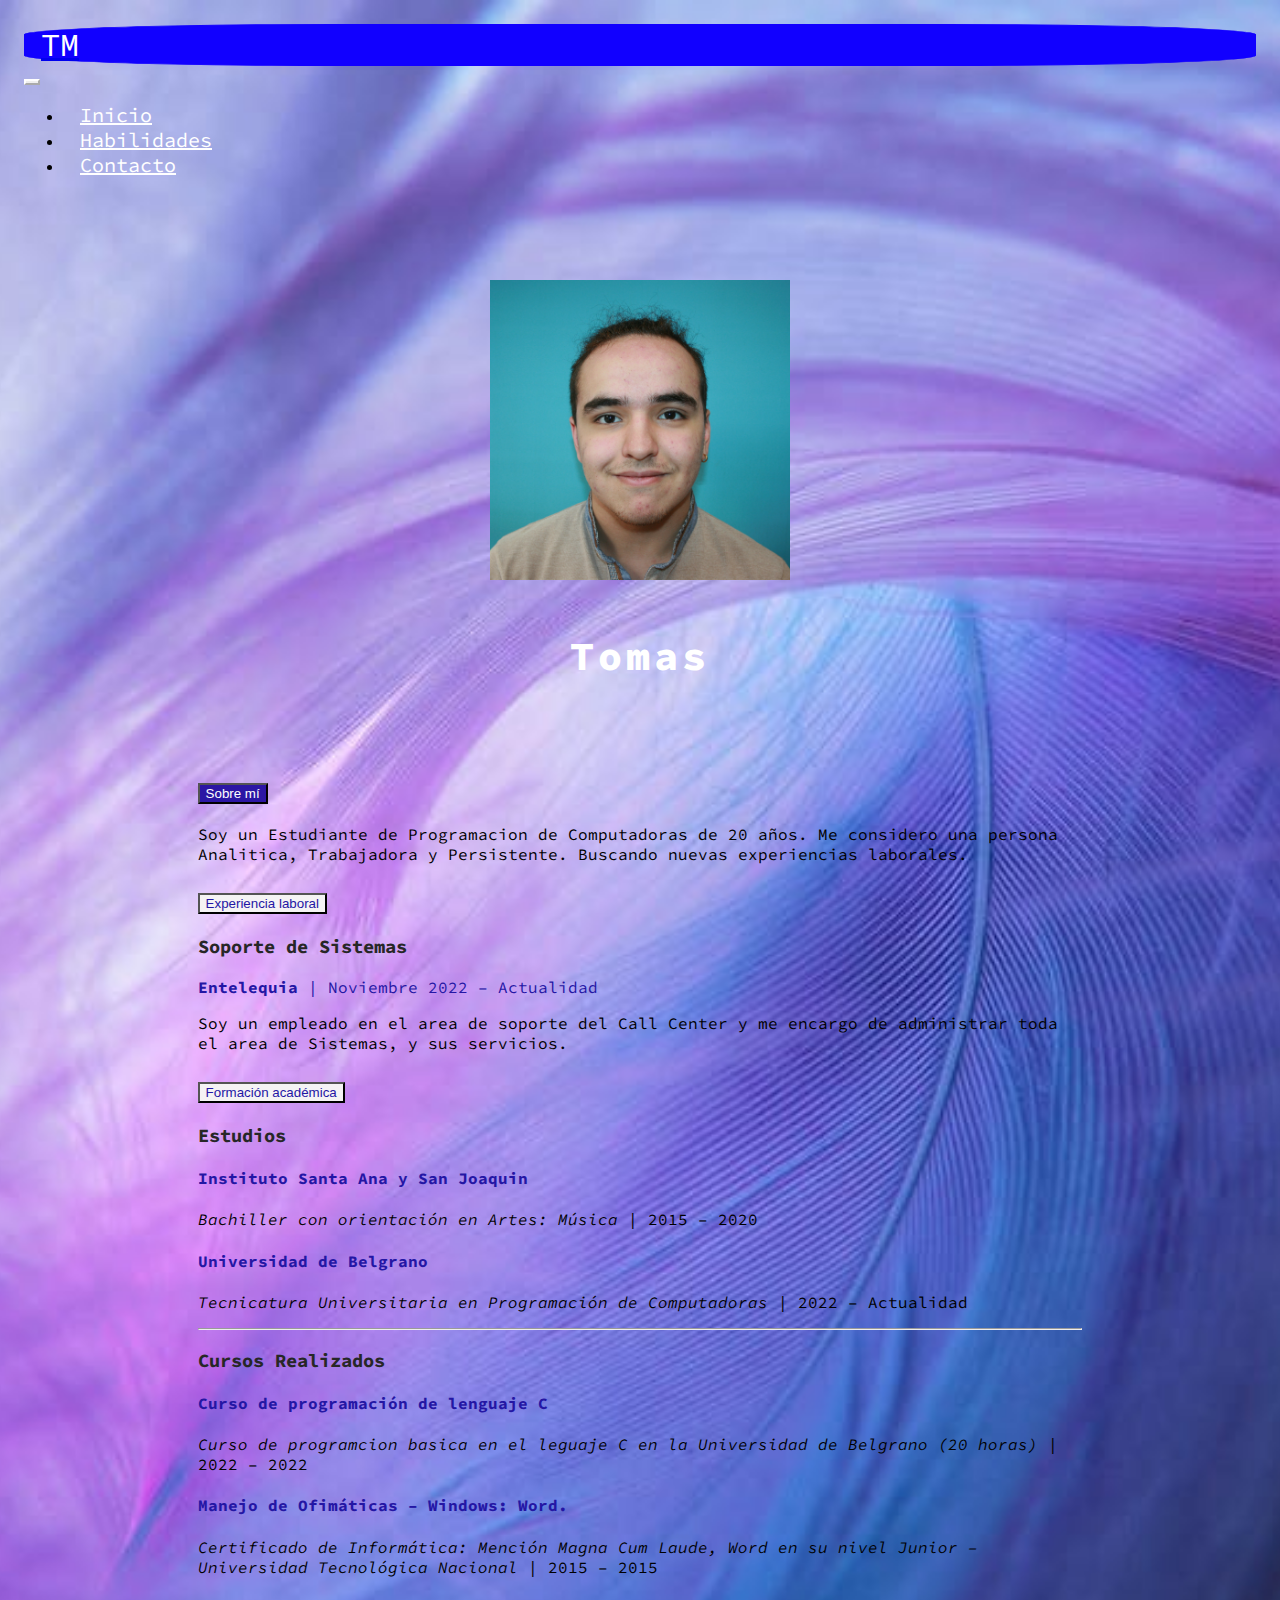
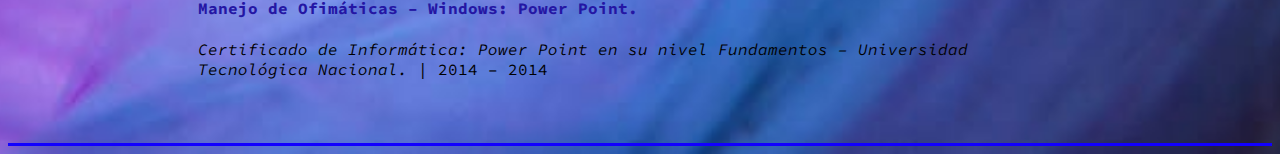
<file: index.html>
<!DOCTYPE html>
<html lang="es">

<head>
  <meta charset="UTF-8" />
  <meta http-equiv="X-UA-Compatible" content="IE=edge" />
  <meta name="viewport" content="width=device-width, initial-scale=1.0" />
  <title>CV</title>
  <link href="https://cdn.jsdelivr.net/npm/bootstrap@5.3.0-alpha3/dist/css/bootstrap.min.css" rel="stylesheet"
    integrity="sha384-KK94CHFLLe+nY2dmCWGMq91rCGa5gtU4mk92HdvYe+M/SXH301p5ILy+dN9+nJOZ" crossorigin="anonymous">
  <link rel="stylesheet" href="https://cdn.jsdelivr.net/npm/bootstrap-icons@1.10.5/font/bootstrap-icons.css">
  <link rel="stylesheet" href="styles/estilo.css">
  <script src="js/animation.js" defer></script>
  <link rel="preconnect" href="https://fonts.googleapis.com">
  <link rel="preconnect" href="https://fonts.gstatic.com" crossorigin>
  <link href="https://fonts.googleapis.com/css2?family=Source+Code+Pro:wght@400;600;800&display=swap" rel="stylesheet">
</head>

<body>
  <nav class="navbar navbar-expand-md navbarper">
    <div class="container-fluid">
      <a class="navbar-brand" href="#">
        <div class="iconoper">TM</div>
      </a>
      <button class="navbar-toggler" type="button" data-bs-toggle="collapse" data-bs-target="#navbar-toggler"
        aria-controls="navbarTogglerDemo01" aria-expanded="false" aria-label="Toggle navigation">
        <span class="navbar-toggler-icon"></span>
      </button>
      <div class="collapse navbar-collapse" id="navbar-toggler">
        <ul class="navbar-nav d-flex justify-content-center align-items-center">
          <li class="nav-item">
            <a class="nav-link navlinkper" aria-current="page" href="#">Inicio</a>
          </li>
          <li class="nav-item">
            <a class="nav-link navlinkper" href="pages/habilidades.html">Habilidades</a>
          </li>
          <li class="nav-item">
            <a class="nav-link navlinkper" href="pages/contacto.html">Contacto</a>
          </li>
        </ul>
      </div>
    </div>
  </nav>

  <section class="hero align-items-stretch">
    <div class="hero-principal d-flex flex-column justify-content-center align-items-center">
      <img class="hero-imagen-perfil" src="img/TomasM.JPG" alt="">
      <h1 id="titulo">Tomas Mendoza</h1>
    </div>
  </section>

  <section>
    <div class="accordionper accordion" id="accordionExample">
      <div class="accordion-item-per accordion-item">
        <h2 class="accordion-header">
          <button class="accordion-button-per accordion-button" type="button" data-bs-toggle="collapse"
            data-bs-target="#collapseOne" aria-expanded="true" aria-controls="collapseOne">
            Sobre m&iacute;
          </button>
        </h2>
        <div id="collapseOne" class="accordion-collapse collapse show" data-bs-parent="#accordionExample">
          <div class="accordion-body">
            <p>Soy un Estudiante de Programacion de Computadoras de 20 a&ntilde;os.
              Me considero una persona Analitica, Trabajadora y Persistente.
              Buscando nuevas experiencias laborales.</p>
          </div>
        </div>
      </div>
      <div class="accordion-item">
        <h2 class="accordion-header">
          <button class="accordion-button-per accordion-button collapsed" type="button" data-bs-toggle="collapse"
            data-bs-target="#collapseThree" aria-expanded="false" aria-controls="collapseThree">
            Experiencia laboral
          </button>
        </h2>
        <div id="collapseThree" class="accordion-collapse collapse" data-bs-parent="#accordionExample">
          <div class="accordion-body">
            <h3>Soporte de Sistemas</h3>
            <p class="resaltado"><strong>Entelequia</strong> | Noviembre 2022 &ndash; Actualidad</p>
            <p>Soy un empleado en el area de soporte del Call Center y me encargo de administrar toda el area de
              Sistemas, y sus servicios.</p>
          </div>
        </div>
      </div>
      <div class="accordion-item">
        <h2 class="accordion-header">
          <button class="accordion-button-per accordion-button collapsed" type="button" data-bs-toggle="collapse"
            data-bs-target="#collapseFour" aria-expanded="false" aria-controls="collapseFour">
            Formaci&oacute;n acad&eacute;mica
          </button>
        </h2>
        <div id="collapseFour" class="accordion-collapse collapse" data-bs-parent="#accordionExample">
          <div class="accordion-body">
            <h3>Estudios</h3>
            <h4>Instituto Santa Ana y San Joaquin</h4>
            <p><i>Bachiller con orientaci&oacute;n en Artes: M&uacute;sica</i> | 2015 &ndash; 2020</p>
            <h4>Universidad de Belgrano</h4>
            <p><i>Tecnicatura Universitaria en Programaci&oacute;n de Computadoras</i> | 2022 &ndash; Actualidad</p>
            <hr>

            <h3>Cursos Realizados</h3>

            <h4>Curso de programaci&oacute;n de lenguaje C</h4>
            <p><i>Curso de programcion basica en el leguaje C en la Universidad de Belgrano (20 horas)</i> | 2022
              &ndash; 2022</p>

            <h4>Manejo de Ofim&aacute;ticas &ndash; Windows: Word.</h4>
            <p><i>Certificado de Inform&aacute;tica: Menci&oacute;n Magna Cum Laude, Word en su nivel Junior &ndash;
                Universidad Tecnol&oacute;gica Nacional</i> | 2015 &ndash; 2015 </p>

            <h4>Manejo de Ofim&aacute;ticas &ndash; Windows: Power Point.</h4>
            <p><i>Certificado de Inform&aacute;tica: Power Point en su nivel Fundamentos &ndash; Universidad
                Tecnol&oacute;gica Nacional.</i> | 2014 &ndash; 2014</p>

          </div>
        </div>
      </div>
    </div>
  </section>

  <footer class="footerper d-flex flex-column align-items-center justify-content-center">

  </footer>
  <script src="https://cdn.jsdelivr.net/npm/bootstrap@5.3.0-alpha3/dist/js/bootstrap.bundle.min.js"
    integrity="sha384-ENjdO4Dr2bkBIFxQpeoTz1HIcje39Wm4jDKdf19U8gI4ddQ3GYNS7NTKfAdVQSZe"
    crossorigin="anonymous"></script>
</body>

</html>
</file>
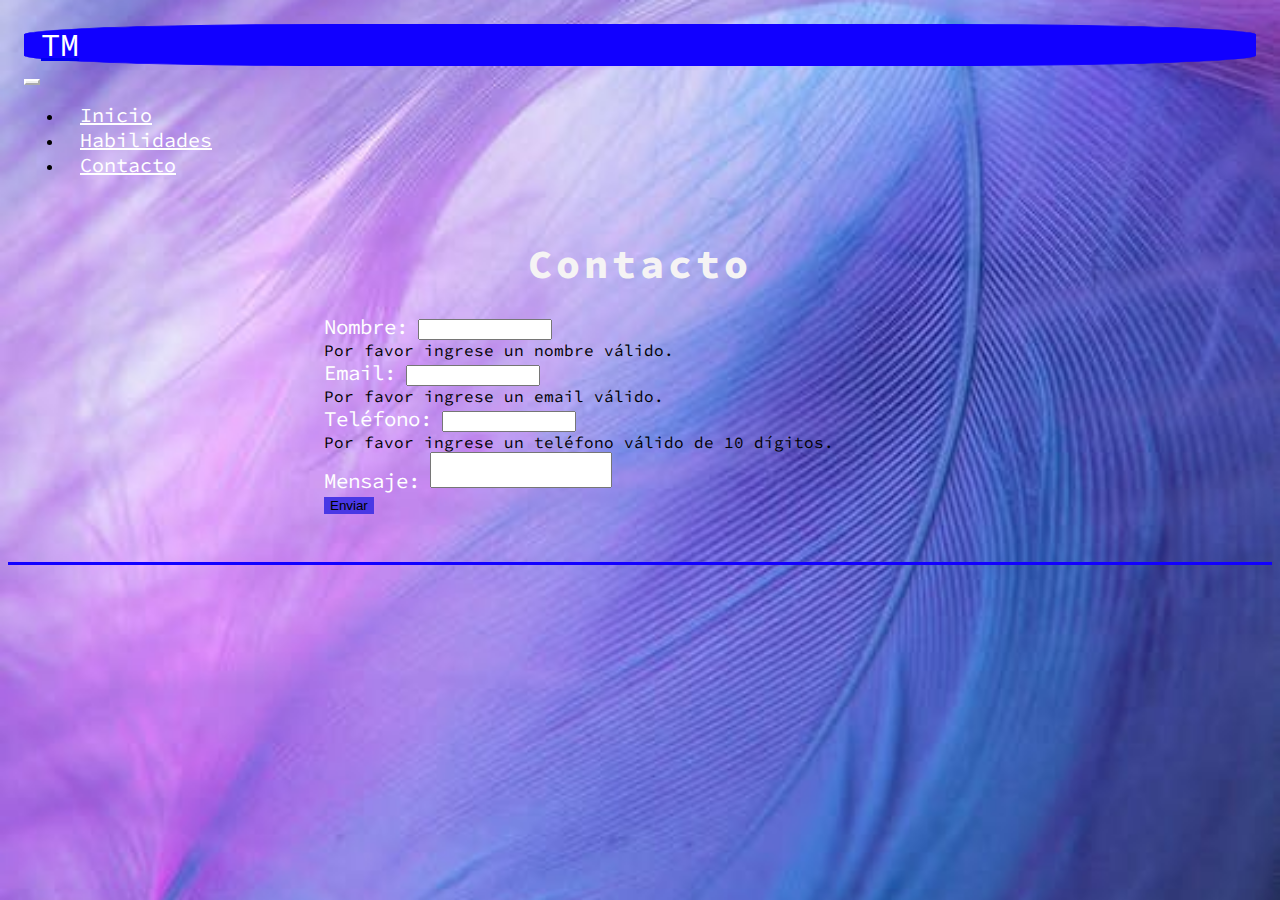
<file: pages/contacto.html>
<!DOCTYPE html>
<html lang="es">

<head>
  <meta charset="UTF-8" />
  <meta http-equiv="X-UA-Compatible" content="IE=edge" />
  <meta name="viewport" content="width=device-width, initial-scale=1.0" />
  <title>Formulario</title>
  <link href="https://cdn.jsdelivr.net/npm/bootstrap@5.3.0-alpha3/dist/css/bootstrap.min.css" rel="stylesheet"
    integrity="sha384-KK94CHFLLe+nY2dmCWGMq91rCGa5gtU4mk92HdvYe+M/SXH301p5ILy+dN9+nJOZ" crossorigin="anonymous">
  <link rel="stylesheet" href="https://cdn.jsdelivr.net/npm/bootstrap-icons@1.10.5/font/bootstrap-icons.css">
  <link rel="stylesheet" href="../styles/estilo.css">
  <script src="../js/validation.js" defer></script>
  <link rel="preconnect" href="https://fonts.googleapis.com">
  <link rel="preconnect" href="https://fonts.gstatic.com" crossorigin>
  <link href="https://fonts.googleapis.com/css2?family=Source+Code+Pro:wght@400;600;800&display=swap" rel="stylesheet">
</head>

<body>
  <nav class="header navbar navbar-expand-md navbarper">
    <div class="container-fluid">
      <a class="navbar-brand" href="../index.html">
        <div class="iconoper">TM</div>
      </a>
      <button class="navbar-toggler" type="button" data-bs-toggle="collapse" data-bs-target="#navbar-toggler"
        aria-controls="navbarTogglerDemo01" aria-expanded="false" aria-label="Toggle navigation">
        <span class="navbar-toggler-icon"></span>
      </button>
      <div class="collapse navbar-collapse" id="navbar-toggler">
        <ul class="navbar-nav d-flex justify-content-center align-items-center">
          <li class="nav-item">
            <a class="nav-link navlinkper" href="../index.html">Inicio</a>
          </li>
          <li class="nav-item">
            <a class="nav-link navlinkper" href="habilidades.html">Habilidades</a>
          </li>
          <li class="nav-item">
            <a class="nav-link navlinkper" aria-current="page" href="#">Contacto</a>
          </li>
        </ul>
      </div>
    </div>
  </nav>
  <section>
    <h1 id="titulo"> Contacto</h1>
    <form id="formulario" novalidate>
      <div class="mb-3">
        <label for="nombre" class="form-label">Nombre:</label>
        <input type="text" class="form-control" id="nombre" name="nombre" required>
        <div class="invalid-feedback">Por favor ingrese un nombre v&aacute;lido.</div>
      </div>
      <div class="mb-3">
        <label for="email" class="form-label">Email:</label>
        <input type="email" class="form-control" id="email" name="email" required>
        <div class="invalid-feedback">Por favor ingrese un email v&aacute;lido.</div>
      </div>
      <div class="mb-3">
        <label for="telefono" class="form-label">Teléfono:</label>
        <input type="tel" class="form-control" id="telefono" name="telefono" pattern="[0-9]{10}">
        <div class="invalid-feedback">Por favor ingrese un teléfono v&aacute;lido de 10 dígitos.</div>
      </div>
      <div class="mb-3">
        <label for="mensaje" class="form-label">Mensaje:</label>
        <textarea class="form-control" id="mensaje" name="mensaje" required></textarea>
      </div>
      <div class="submitDiv">
        <button class="btn-card-per btn btn-primary submitBtnClass" id="enviar" type="submit">Enviar</button>
      </div>
    </form>
  </section>
  <footer>
  </footer>
  <script src="https://cdn.jsdelivr.net/npm/bootstrap@5.3.0-alpha3/dist/js/bootstrap.bundle.min.js"
    integrity="sha384-ENjdO4Dr2bkBIFxQpeoTz1HIcje39Wm4jDKdf19U8gI4ddQ3GYNS7NTKfAdVQSZe"
    crossorigin="anonymous"></script>
</body>

</html>
</file>
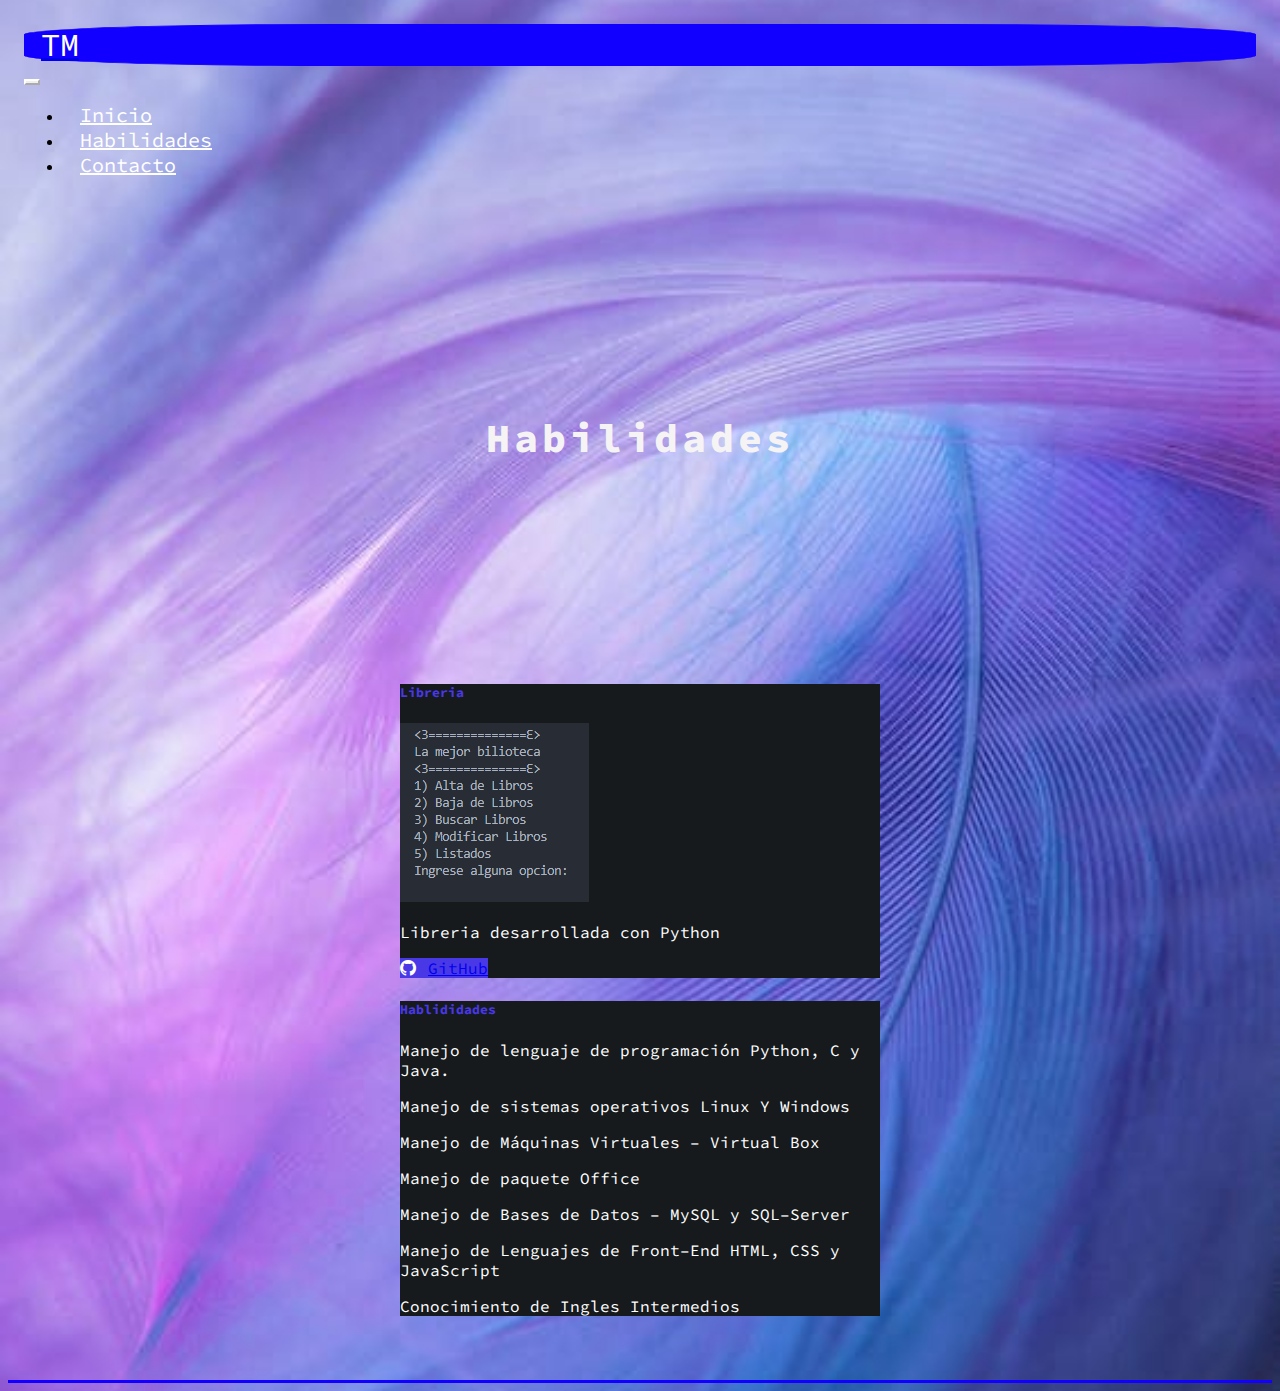
<file: pages/habilidades.html>
<!DOCTYPE html>
<html lang="es">

<head>
  <meta charset="UTF-8" />
  <meta http-equiv="X-UA-Compatible" content="IE=edge" />
  <meta name="viewport" content="width=device-width, initial-scale=1.0" />
  <title>Habilidades</title>
  <link rel="icon" href="../img/icon.png" type="image/x-icon">
  <link href="https://cdn.jsdelivr.net/npm/bootstrap@5.3.0-alpha3/dist/css/bootstrap.min.css" rel="stylesheet"
    integrity="sha384-KK94CHFLLe+nY2dmCWGMq91rCGa5gtU4mk92HdvYe+M/SXH301p5ILy+dN9+nJOZ" crossorigin="anonymous">
  <link rel="stylesheet" href="https://cdn.jsdelivr.net/npm/bootstrap-icons@1.10.5/font/bootstrap-icons.css">
  <link rel="stylesheet" href="../styles/estilo.css">
  <link rel="preconnect" href="https://fonts.googleapis.com">
  <link rel="preconnect" href="https://fonts.gstatic.com" crossorigin>
  <link href="https://fonts.googleapis.com/css2?family=Source+Code+Pro:wght@400;600;800&display=swap" rel="stylesheet">
</head>

<body>
  <nav class="navbar navbar-expand-md navbarper">
    <div class="container-fluid">
      <a class="navbar-brand" href="../index.html">
        <div class="iconoper">TM</div>
      </a>
      <button class="navbar-toggler" type="button" data-bs-toggle="collapse" data-bs-target="#navbar-toggler"
        aria-controls="navbarTogglerDemo01" aria-expanded="false" aria-label="Toggle navigation">
        <span class="navbar-toggler-icon"></span>
      </button>
      <div class="collapse navbar-collapse" id="navbar-toggler">
        <ul class="navbar-nav d-flex justify-content-center align-items-center">
          <li class="nav-item">
            <a class="nav-link navlinkper" href="../index.html">Inicio</a>
          </li>
          <li class="nav-item">
            <a class="nav-link navlinkper" aria-current="page" href="#">Habilidades</a>
          </li>
          <li class="nav-item">
            <a class="nav-link navlinkper" href="contacto.html">Contacto</a>
          </li>
        </ul>
      </div>
    </div>
  </nav>

  <section class="hero align-items-stretch">
    <div class="hero-principal d-flex flex-column justify-content-center align-items-center">
      <h1 id="titulo">Habilidades</h1>
    </div>
  </section>

  <section>
    <div class="d-flex flex-wrap justify-content-center text-center">
      <div class="cardper card m-3" style="width: 30rem;">
        <div class="card-body">
          <h5 class="card-title">Libreria</h5>
          <img src="../img/python .png" class="card-imgper card-img-top" alt="..">
          <p class="card-text">Libreria desarrollada con Python
          <p>
            <a href="https://github.com/Mendox41/Tp-Final-Libreria" target="_blank" rel="noopener noreferrer"
              class="btn-card-per btn btn-primary"><i class="ghi bi bi-github"></i>GitHub</a>
        </div>
      </div>
      <div class="cardper card m-3" style="width: 30rem;">
        <div class="card-body">
          <h5 class="card-title">Hablididades</h5>

          <p>Manejo de lenguaje de programaci&oacute;n Python, C y Java.</p>
          <p>Manejo de sistemas operativos Linux Y Windows</p>
          <p>Manejo de M&aacute;quinas Virtuales &ndash; Virtual Box</p>
          <p>Manejo de paquete Office</p>
          <p>Manejo de Bases de Datos &ndash; MySQL y SQL&ndash;Server</p>
          <p>Manejo de Lenguajes de Front&ndash;End HTML, CSS y JavaScript</p>
          <p>Conocimiento de Ingles Intermedios</p>

        </div>
      </div>
    </div>



  </section>

  <footer class="footerper d-flex flex-column align-items-center justify-content-center">
  </footer>
  <script src="https://cdn.jsdelivr.net/npm/bootstrap@5.3.0-alpha3/dist/js/bootstrap.bundle.min.js"
    integrity="sha384-ENjdO4Dr2bkBIFxQpeoTz1HIcje39Wm4jDKdf19U8gI4ddQ3GYNS7NTKfAdVQSZe"
    crossorigin="anonymous"></script>
</body>

</html>
</file>
<file: styles/estilo.css>
body {
  background-image: url("../img/fondo.jpg");
  background-position: center;
  background-repeat: no-repeat;
  background-size: cover;
  font-family: 'Source Code Pro', monospace;

}

section {
    display: flex;
    flex-direction: column;
    align-items: center;
    justify-content: center;
}

h1 {
    font-size: 2.5rem;
    color: #f5f3f4;
    overflow: inherit;
}

footer p {
    color: #fff;
}

footer {
    margin-top: 3rem;
    border-top: .2rem solid #1100ff;
    background-color: #161a1d;
}

.navbarper {
  background-color: #161a1d00;
  padding: 1rem;
  border-bottom: .2rem solid #1100ff00;
}

.navbar-collapse {
  align-items: center;
  justify-content: space-between;
}


.navlinkper {
    color: white;
    font-size: 1.25rem;
    margin-left: 1rem;
}

.navlinkper:hover, .navlinkper:focus, .navlinkper:visited:hover {
    color: #1100ff;
}


.navlinkper:visited {
    color: #fff;
  }

.navlinkper:active {
    color: #1100ff;
}


.iconoper {
    background-color: #1100ff;
    color: #fff;
    font-size: 2rem;
    border: .1rem solid #1100ff;
    border-radius: 25%;
    padding-left: 1rem;
    padding-right: 1rem;
}

.hero {
    min-height: 450px;
    text-align: center;
}

.hero-principal {
    padding: 3rem;

}

.hero-imagen-perfil {
    width: 300px;
    height: 300px;
    margin: 20px;
}

.maquinar {
    color: #fff;
}

.maquinar2 {
    color: #5238e5;
}


.hero-principal h2 {
    font-size: 1.5rem;
    color: #ffffff;
    flex-basis: 100%;
}

#titulo {
    letter-spacing: 0.1em;
    font-family: 'Source Code Pro', monospace;
    font-weight: 800;
    height: 3rem;
}

.accordionper {
    width: 70%;
}

.accordion-button-per {
    background-color: #f5f3f4;
    color: #2416a4;
}

.accordion-button-per:active {
    color: #f5f3f4;
    background-color: #2416a4;
    border: none;
}

.accordion-button-per:focus {
    color: #f5f3f4;
    background-color: #2416a4;
    border: none;
    box-shadow: none;
}

.accordion-button[aria-expanded="true"] {
    color: white;
    background-color: #2b16a4;
  }

.accordion-body h3 {
    color: #272727;
}

.accordion-body .resaltado {
    color: #2416a4;
}

.accordion-body h4 {
    color: #2416a4;
}

.rsi {
    color: white;
    font-size: 2rem;
    margin: 1rem;
}

.ghi {
    color: white;
    font-size: 1rem;
    margin: 1rem;
    margin-left: 0;
    margin-right: .75rem;
}

.iconos-redes-sociales {
    padding: 1.5rem;

}

.cardper {
    background-color: #161a1d;
    color: white;
    transition: transfrom 0.3s ease-in-out;
}

.cardper h5 {
    color: #4938e5;
}

.cardper:hover {
    transform: scale(1.03);
    transition: transform 0.3s ease-in-out;
}

.btn-card-per, .btn-card-per:visited {
    background-color: #4938e5;
    border: none;
}

.btn-card-per:hover, .btn-card-per:focus {
    background-color: #2318ba;
    border: none;
    box-shadow: none;
}

.btn-card-per:active {
    background-color: #2b16a4 !important;
    border: none;
}

form {
    width: 50%;
}

form div label {
    color: #fff;
    font-size: 1.3rem;
}

form div input {
    width: 20%;
}

#mensaje {
    resize: none;
}

@media screen and (max-width: 767px) {
}

@media screen and (max-width: 600px) {
    #titulo {
        height: 6rem;
    }
}

.navbar-toggler-icon {
    background-image: url("data:image/svg+xml;charset=utf8,%3Csvg viewBox='0 0 32 32' xmlns='http://www.w3.org/2000/svg'%3E%3Cpath stroke='rgba(255, 255, 255, 0.5)' stroke-width='2' stroke-linecap='round' stroke-miterlimit='10' d='M4 8h24M4 16h24M4 24h24'/%3E%3C/svg%3E");
}

.navbar-toggler {
    border-color: rgb(255, 255, 255);
}
</file>
